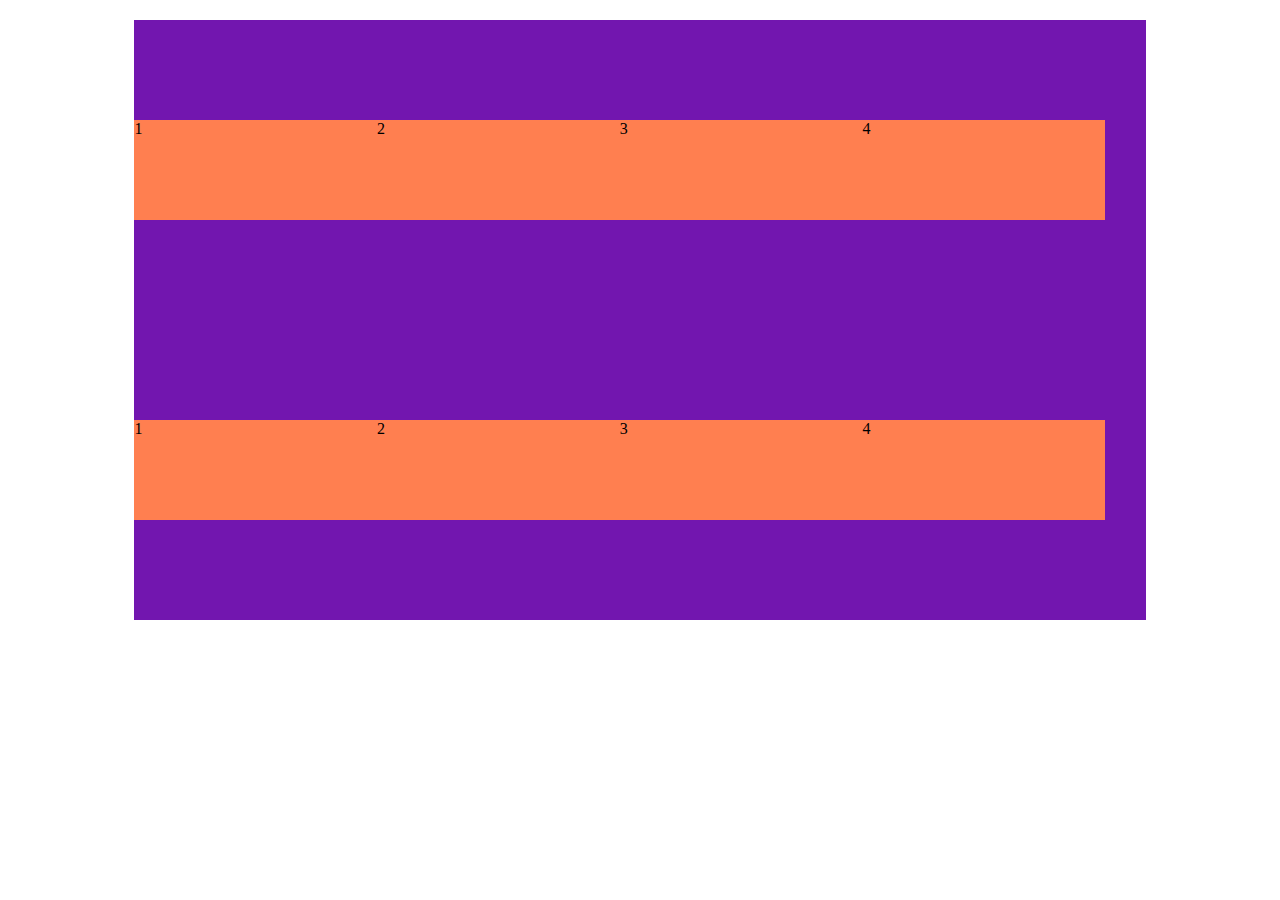
<file: index.html>
<!DOCTYPE html>
<html lang="en">
<head>
    <meta charset="UTF-8">
    <meta http-equiv="X-UA-Compatible" content="IE=edge">
    <meta name="viewport" content="width=device-width, initial-scale=1.0">
    <title>Curso Flexbox</title>
    <link rel="stylesheet" href="css/estilos.css"> 
</head>
<body>
   <div class="padre">
       <div class="hijo">1</div>
       <div class="hijo">2</div>
       <div class="hijo">3</div>
       <div class="hijo">4</div>

       <div class="hijo">1</div>
       <div class="hijo">2</div>
       <div class="hijo">3</div>
       <div class="hijo">4</div>
   </div>
    
</body>
</html>
</file>
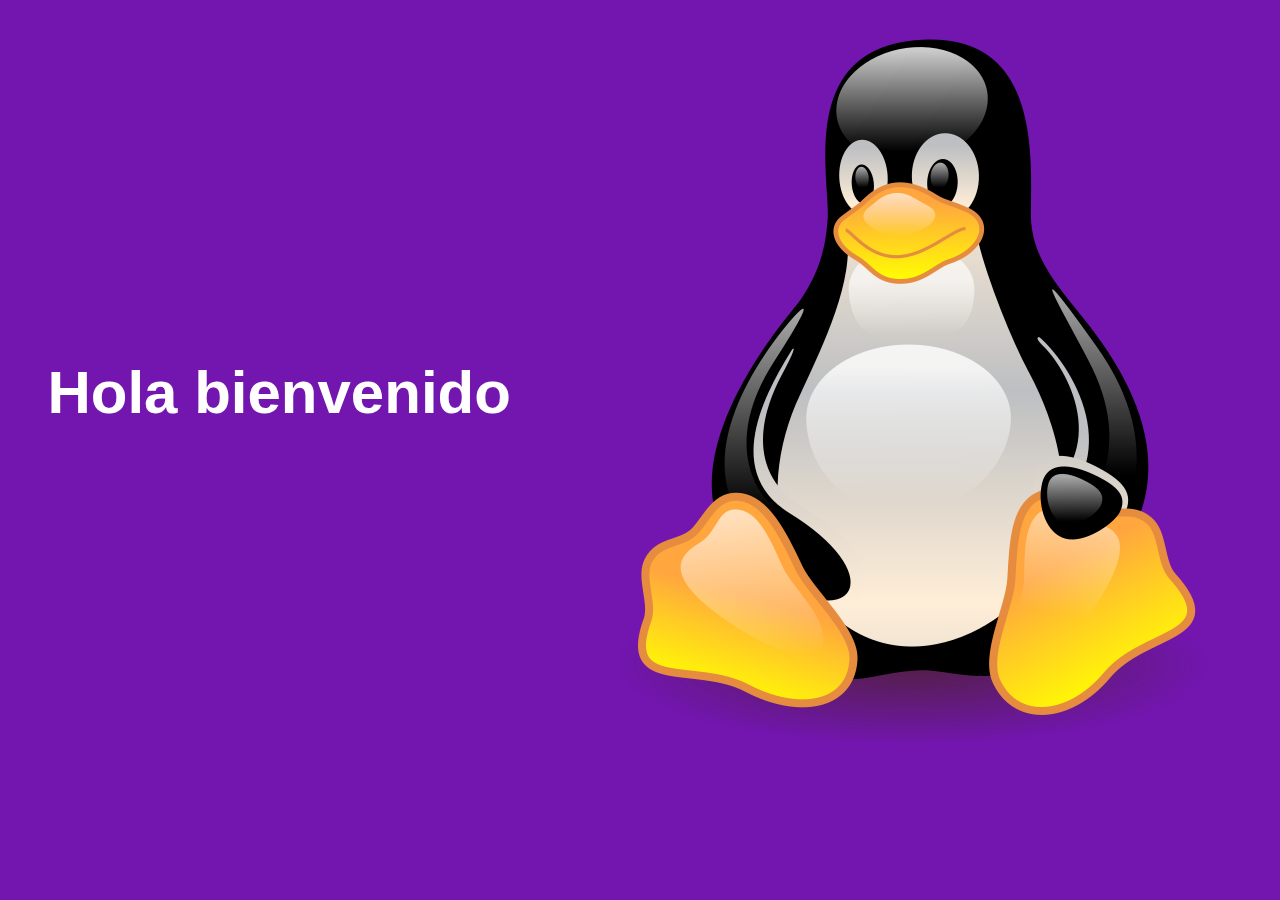
<file: index2.html>
<!DOCTYPE html>
<html lang="en">
<head>
    <meta charset="UTF-8">
    <meta http-equiv="X-UA-Compatible" content="IE=edge">
    <meta name="viewport" content="width=device-width, initial-scale=1.0">
    <title>Curso Flexbox</title>
    <link rel="stylesheet" href="css/estilos2.css"> 
</head>
<body>
    <h1>Hola bienvenido</h1>
    <img src="img/tux.png" alt="">

   <!--<div class="padre">
       <div class="hijo">1</div>
       <div class="hijo">2</div>
       <div class="hijo">3</div>
   </div>-->
    
</body>
</html>
</file>
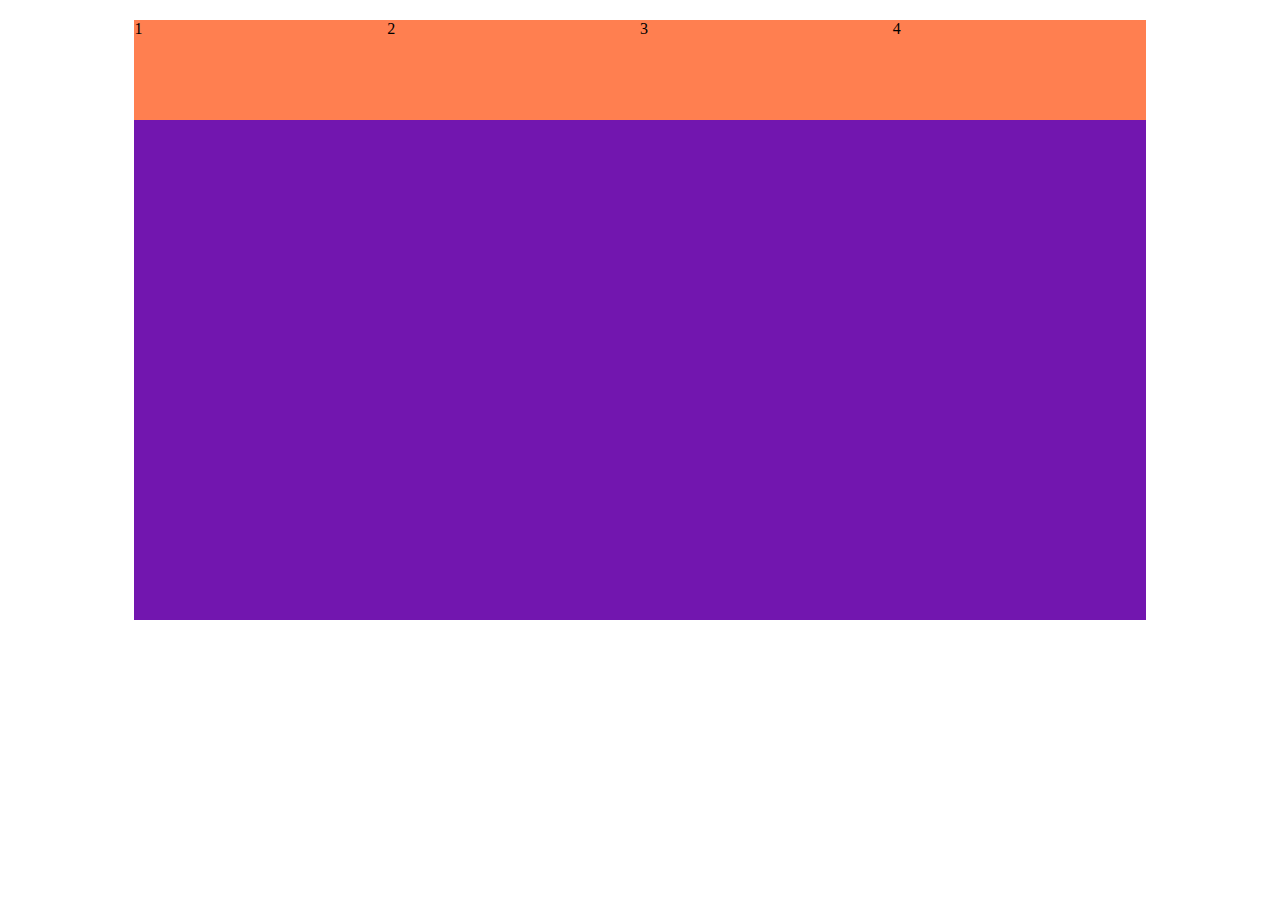
<file: index3.html>
<!DOCTYPE html>
<html lang="en">
<head>
    <meta charset="UTF-8">
    <meta http-equiv="X-UA-Compatible" content="IE=edge">
    <meta name="viewport" content="width=device-width, initial-scale=1.0">
    <title>Curso Flexbox</title>
    <link rel="stylesheet" href="css/estiolos3.css"> 
</head>
<body>
   <div class="padre">
       <div class="hijo">1</div>
       <div class="hijo">2</div>
       <div class="hijo">3</div>
       <div class="hijo">4</div>
   </div>
    
</body>
</html>
</file>
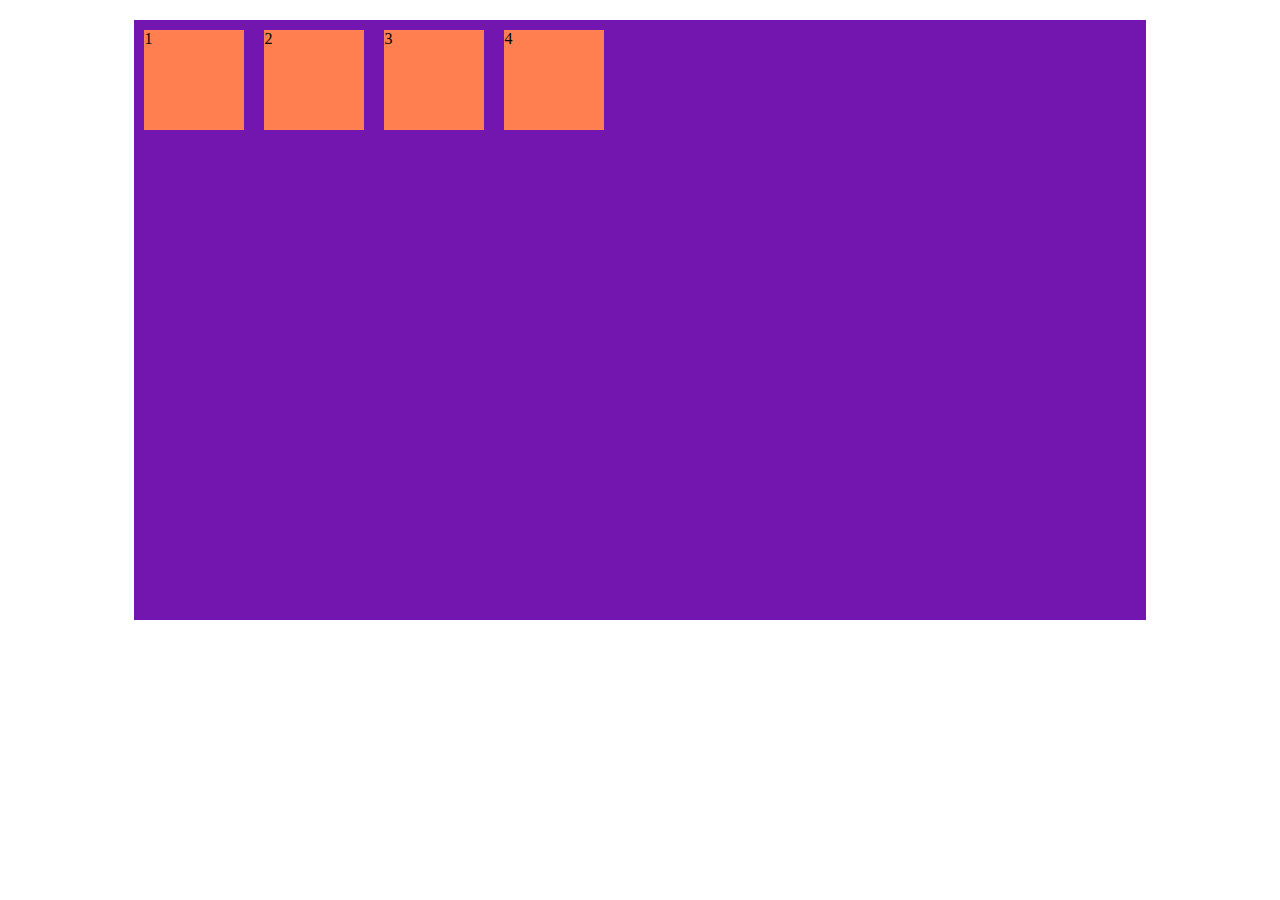
<file: index4.html>
<!DOCTYPE html>
<html lang="en">
<head>
    <meta charset="UTF-8">
    <meta http-equiv="X-UA-Compatible" content="IE=edge">
    <meta name="viewport" content="width=device-width, initial-scale=1.0">
    <title>Curso Flexbox</title>
    <link rel="stylesheet" href="css/estilos4.css"> 
</head>
<body>
   <div class="padre">
       <div class="hijo">1</div>
       <div class="hijo">2</div>
       <div class="hijo">3</div>
       <div class="hijo">4</div>
   </div>
    
</body>
</html>
</file>
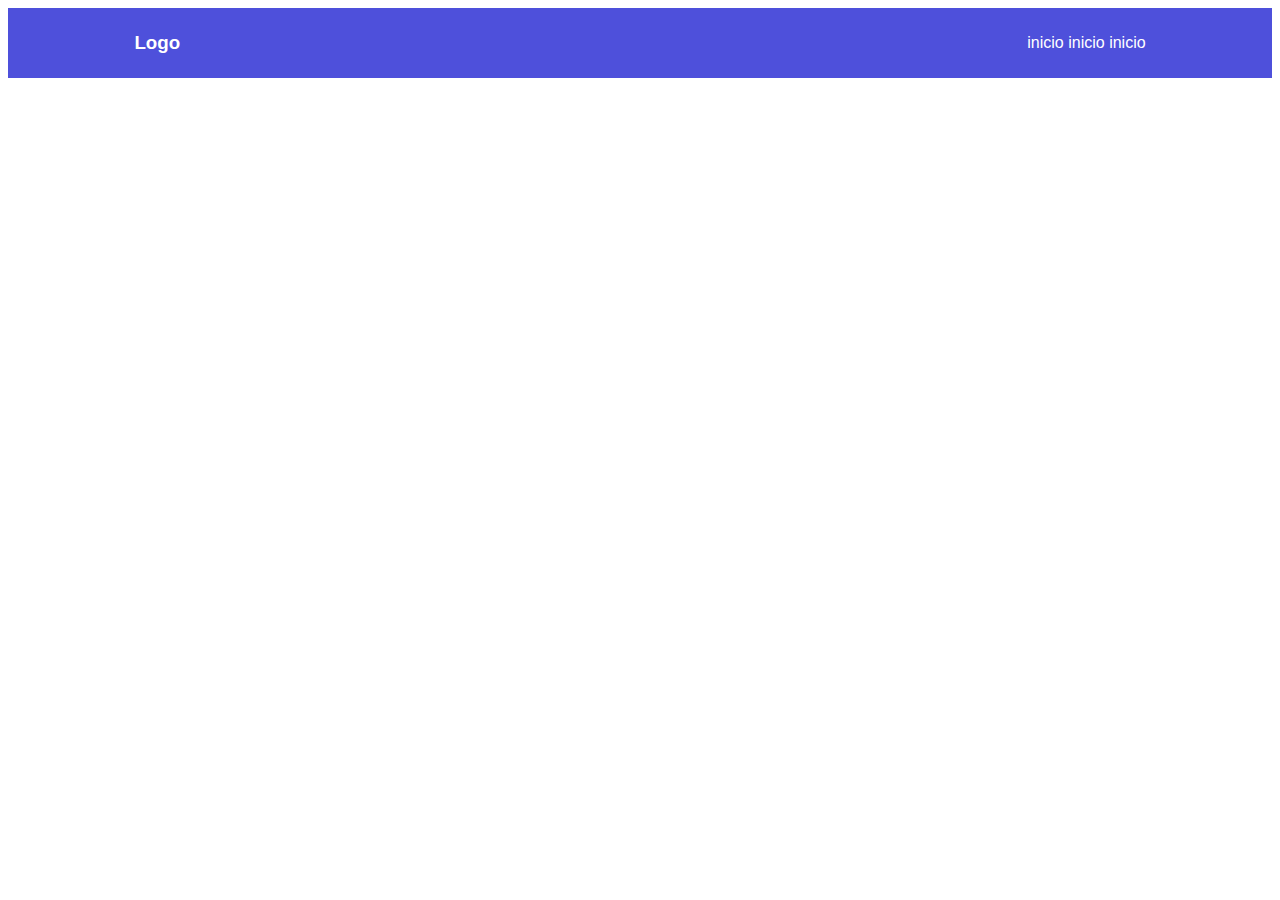
<file: practica.html>
<!DOCTYPE html>
<html lang="en">
<head>
    <meta charset="UTF-8">
    <meta http-equiv="X-UA-Compatible" content="IE=edge">
    <meta name="viewport" content="width=device-width, initial-scale=1.0">
    <title>Practica Flexbox</title>
    <link rel="stylesheet" href="css/practica.css">
</head>
<body>
    <!--<header>
        <h1> hacemos la web mejor para ti</h1>
        <img src="img/tux.png" alt="">
    </header>-->
    <nav>
        <div class="contenedor">
            <div class="logo">
                <h3>Logo</h3>
            </div>
            <div class="enlaces">
                <a href="">inicio</a>
                <a href="">inicio</a>
                <a href="">inicio</a>
            </div>
        </div>  
    </nav>
</body>
</html>
</file>
<file: css/estilos.css>
*{
    margin:none;
    padding:none;
}
.padre{
    background: #7216af;
    width: 80%;
    margin: 20px auto;
    height: 600px;
    display:flex;
    flex-wrap: wrap;
    align-content: space-around;

    /*justify-content: space-evenly;*/
    /*align-items: baseline;*/ /*se alinian conforme al texto*/
    /*align-items: flex-end;*/
    /*align-items: flex-start;*/
    /*align-items: center;*/
    /*align-items:stretch;*/
    /*justify-content: space-around;*/
    /*justify-content: space-between;*/
    /*justify-content: center;*/
    /*justify-content: flex-end;*/
    /*justify-content: flex-end;*/
    /*flex-flow:row wrap;*/
    /* flex-flox: tiene flex direction y flex wrap*/
    /*flex-wrap: wrap;*/
    /*flex-wrap: wrap-reverse;*/ 
    /*flex-wrap: nowrap;*/
    /*flex-direction: row;*/
    /*flex-direction:row-reverse;*/
    /*flex-direction: column;
    flex-direction: column-reverse;*/


}

.hijo{
    background: coral;
    width: 24%;
    height: 100px;
    /*margin: 10px; */
}

/*@media screen and (max-width:650px){
    .padre{
        flex-direction: column;
    }
}*/
</file>
<file: css/estilos2.css>
*{
    margin:none;
    padding:none;
}
body{
    display:flex;
    justify-content: space-evenly;
    align-items: center;
    background: #7216af
}
h1{
    width: 40%;
    color: white;
    font-family: sans-serif;
    font-size:60px;
}



.padre{
    background: #7216af;
    width: 80%;
    margin: 20px auto;
    height: 600px;
    display:flex;
}

.hijo{
    background: coral;
    width: 100px;
    height: 100px;
    margin: 10px; 
}
</file>
<file: css/estiolos3.css>
*{
    margin:none;
    padding:none;
}
.padre{
    background: #7216af;
    width: 80%;
    margin: 20px auto;
    height: 600px;
    display:flex;
    flex-wrap: wrap;
    /*flex-wrap: wrap-reverse;*/ 
    /*flex-wrap: nowrap;*/
    /*flex-direction: row;*/
    /*flex-direction:row-reverse;*/
    /*flex-direction: column;
    flex-direction: column-reverse;*/


}

.hijo{
    background: coral;
    width: 25%;
    height: 100px;
    /*margin: 10px; */
}

@media screen and (max-width:800px){
    .hijo{
        width:40%
    }
}

@media screen and (max-width:400px){
    .hijo{
        width:90%
    }
}
</file>
<file: css/estilos4.css>
*{
    margin:none;
    padding:none;
}
.padre{
    background: #7216af;
    width: 80%;
    margin: 20px auto;
    height: 600px;
    display:flex;
    flex-flow:row wrap;
    /* flex-flox: tiene flex direction y flex wrap*/
    /*flex-wrap: wrap;*/
    /*flex-wrap: wrap-reverse;*/ 
    /*flex-wrap: nowrap;*/
    /*flex-direction: row;*/
    /*flex-direction:row-reverse;*/
    /*flex-direction: column;
    flex-direction: column-reverse;*/


}

.hijo{
    background: coral;
    width: 100px;
    height: 100px;
    margin: 10px; 
}

/*@media screen and (max-width:650px){
    .padre{
        flex-direction: column;
    }
}*/
</file>
<file: css/practica.css>
*{
    margin:none;
    padding: none;

}

header{
    background: #7216af;
    font-family: sans-serif;
    width:100%;
    height:600px;
    display:flex;
    flex-flow: row wrap;
    align-items:center;
    justify-content: space-evenly;
}
h1{
    width:40%;
    color:white;
    font-size: 30px;
    
}

img{
    width:40%;
}
nav{
    background:#4e50db;
    width:100%;
    height:70px;
}
.contenedor{
    height:70px;
    width:80%;
    color: white;
    font-family: sans-serif;
    display:flex;
    justify-content: space-between;
    margin:auto;
    align-items: center;

}
nav a{
    text-decoration: none;
    color:white;

}
 

@media screen and (max-width:800px){
    header{
        flex-direction: column-reverse;
        justify-content: space-evenly;
    }
    h1{
        width:80%;
    }
    img{
        width:80%;
    }
}
</file>
